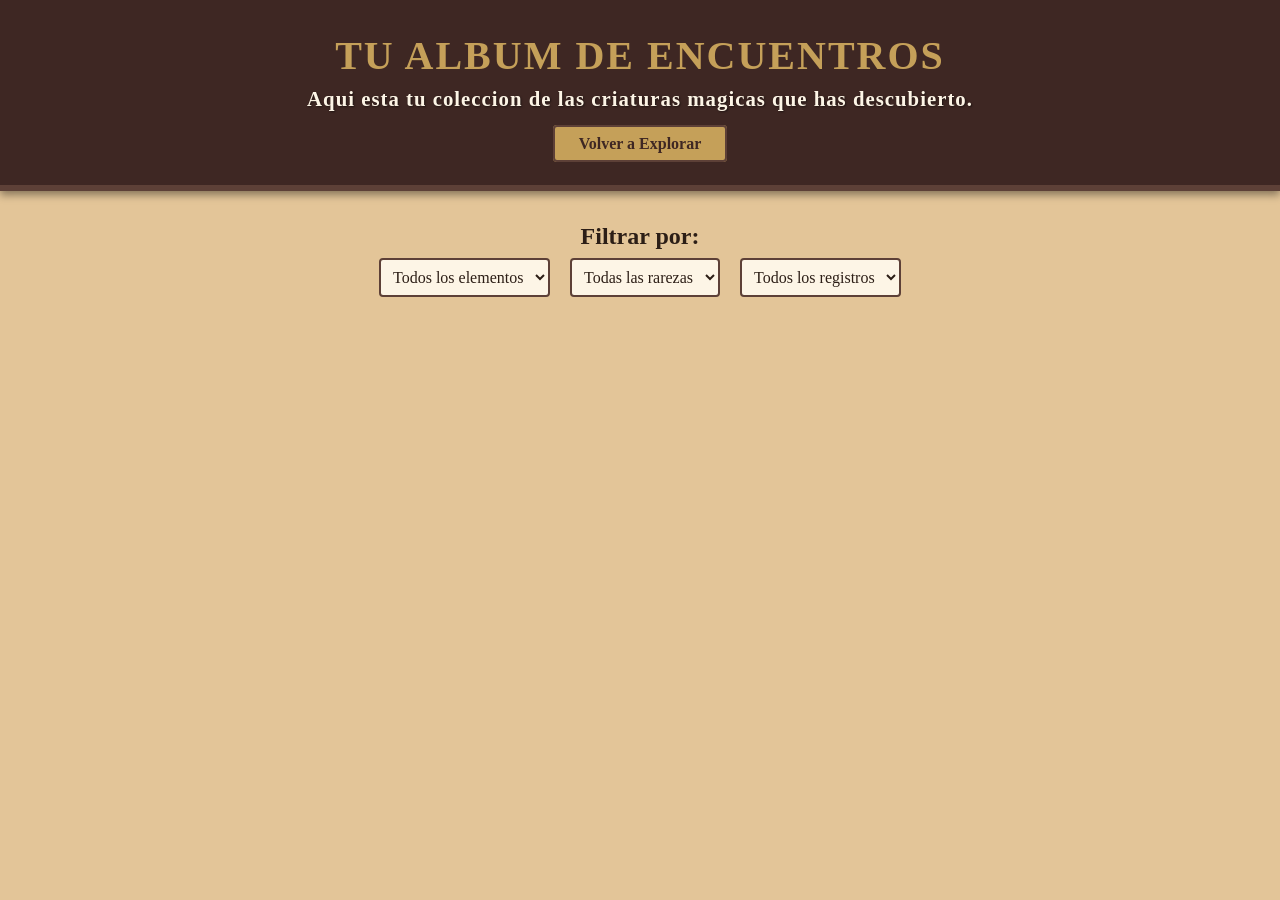
<file: pages/album.html>
<!DOCTYPE html>
<html lang="es">

<head>
    <meta charset="UTF-8">
    <meta name="viewport" content="width=device-width, initial-scale=1.0">
    <title>Album de Colección de Criaturas Mágicas</title>
    <link rel="stylesheet" href="../css/styles.css">
    <script defer src="../js/album.js"></script>
</head>

<body>
    <header>
        <h1>Tu album de encuentros</h1>
        <p>Aqui esta tu coleccion de las criaturas magicas que has descubierto.</p>

        <nav class="pag-principal">
            <a href="../index.html" id="link-index">Volver a Explorar</a>
        </nav>
    </header>
    <main>
        <section class="seccion-filtros">
            <h2>Filtrar por:</h2>
            <div class="contenedor-filtros">
                <select id="filtro-elemento" class="select-filtro">
                    <option value="todos">Todos los elementos</option>
                    <option value="fuego">Fuego</option>
                    <option value="agua">Agua</option>
                    <option value="tierra">Tierra</option>
                    <option value="aire">Aire</option>
                    <option value="electrico">Eléctrico</option>
                    <option value="hielo">Hielo</option>
                    <option value="luz">Luz</option>
                    <option value="oscuridad">Oscuridad</option>
                </select>
                <select id="filtro-rareza" class="select-filtro">
                    <option value="todas">Todas las rarezas</option>
                    <option value="comun">Común</option>
                    <option value="poco-comun">Poco común</option>
                    <option value="raro">Raro</option>
                    <option value="epico">Épico</option>
                    <option value="legendario">Legendario</option>
                </select>

                <select id="filtro-favoritos" class="select-filtro">
                    <option value="todos">Todos los registros</option>
                    <option value="favoritos">Solo mis Favoritos</option>
                </select>
            </div>
        </section>
        <section class="seccion-coleccion">
            <div id="contenedor-coleccion" class="grilla-criaturas">
            </div>
        </section>
    </main>
</body>

</html>
</file>
<file: css/styles.css>
/* reset estilos */

* {
    margin: 0;
    padding: 0;
    box-sizing: border-box;
}

:root {
    --madera-oscura: #3e2723;
    --madera-clara: #5d4037;
    --pergamino-centro: #fdf5e6;
    --pergamino-borde: #e3c598;
    --tinta: #2c1e16;
    --dorado: #c5a059;
}

body {
    background-color: var(--pergamino-borde);
    color: var(--tinta);
    font-family: 'Book Antiqua', Palatino, serif;
    min-height: 100vh;
}

header {
    background-color: var(--madera-oscura);
    color: var(--pergamino-centro);
    text-align: center;
    padding: 2rem;
    border-bottom: 6px solid var(--madera-clara);
    box-shadow: 0 4px 8px rgba(0, 0, 0, 0.4);
}


header h1 {
    color: var(--dorado);
    font-size: 2.5rem;
    text-transform: uppercase;
    letter-spacing: 2px;
    margin-bottom: 0.5rem;
}

header p {
    font-size: 1.3rem;
    font-weight: bold;
    letter-spacing: 1px;
    text-shadow: 1px 1px 2px rgba(0, 0, 0, 0.5);
    margin-bottom: 1rem;
}

.pag-principal {
    margin-top: 1.5rem;
}

.pag-principal a {
    background-color: var(--dorado);
    color: var(--madera-oscura);
    text-decoration: none;
    padding: 0.5rem 1.5rem;
    font-weight: bold;
    border: 2px solid var(--madera-clara);
    border-radius: 4px;
    transition: 0.3s;
}

.pag-principal a:hover {
    background-color: var(--pergamino-centro);
    box-shadow: 0 0 10px var(--dorado);
}

.seccion-buscador,
.seccion-filtros {
    text-align: center;
    padding: 2rem;
}

.seccion-buscador input,
.select-filtro {
    background-color: var(--pergamino-centro);
    border: 2px solid var(--madera-clara);
    color: var(--tinta);
    padding: 0.5rem;
    font-size: 1rem;
    font-family: inherit;
    border-radius: 4px;
    margin: 0.5rem;
}

.seccion-buscador input:focus,
.select-filtro:focus {
    outline: none;
    border-color: var(--dorado);
}

.seccion-catalogo,
.seccion-coleccion {
    padding: 2rem;
    max-width: 1200px;
    margin: 0 auto;
}

.seccion-catalogo h2,
.seccion-coleccion h2 {
    text-align: center;
    border-bottom: 2px solid var(--dorado);
    padding-bottom: 0.5rem;
    margin-bottom: 2rem;
}

.grilla-criaturas {
    display: grid;
    grid-template-columns: repeat(auto-fit, minmax(250px, 1fr));
    gap: 2rem;
    justify-items: center;
}

/* Proximas tarjetas que inyectaremos con JS */
.tarjeta-criatura {
    background-color: var(--pergamino-centro);
    border: 3px solid var(--madera-clara);
    border-radius: 8px;
    padding: 1rem;
    width: 100%;
    max-width: 280px;
    box-shadow: 5px 5px 15px rgba(0, 0, 0, 0.3);
    text-align: center;
    transition: transform 0.2s;
}

.tarjeta-criatura:hover {
    transform: scale(1.05);
}

.tarjeta-criatura img {
    width: 100%;
    border-radius: 4px;
    border: 1px solid var(--madera-clara);
    margin-bottom: 1rem;
}

.tarjeta-criatura button {
    background-color: var(--madera-oscura);
    color: var(--pergamino-centro);
    border: none;
    padding: 0.5rem 1rem;
    border-radius: 4px;
    cursor: pointer;
    font-family: inherit;
    margin-top: 1rem;
    transition: 0.3s;
}

.tarjeta-criatura button:hover {
    background-color: var(--dorado);
    color: var(--tinta);
}

/* Filtro para ocultar la criatura */
.silueta img {
    filter: brightness(0); /* Hace que la imagen sea una sombra negra */
    opacity: 0.7;          /* La hace un poco transparente para que no sea un bloque sólido */
}
</file>
